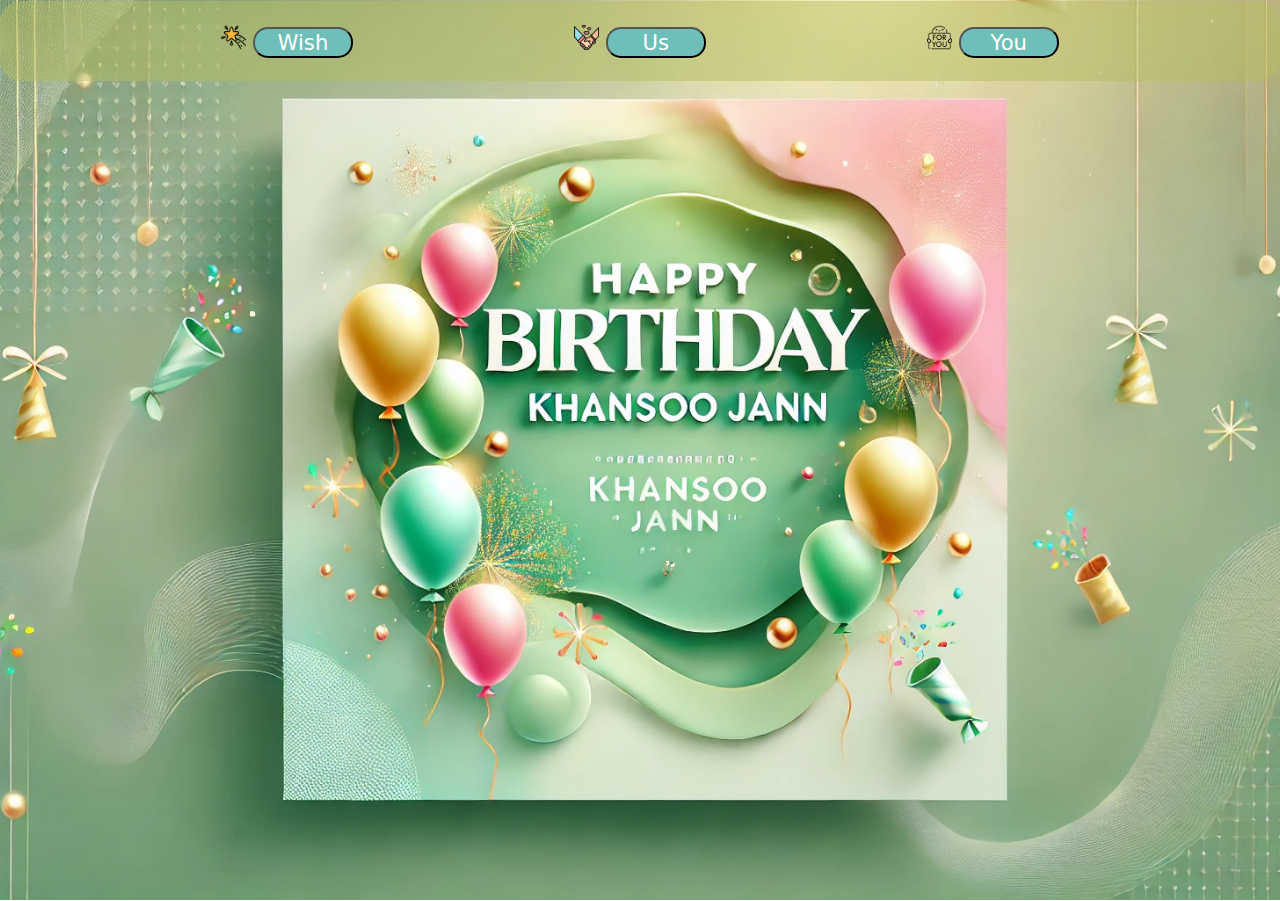
<file: index.html>
<!DOCTYPE html>
<html lang="en">
<head>
    <meta charset="UTF-8">
    <meta name="viewport" content="width=device-width, initial-scale=1.0">
    <title>HAPPY BIRTHDAY</title>
    <link rel="stylesheet" href="birth.css">

</head>
<body>
        <div class="head-section">
        <nav>
        <div>
            <img src="wish.png" alt="">
            <a class="wish" href="wish.html">
            <button>Wish</button></a>
           
        </div>
        <div class="us">
            <img src="holding-hands.png" alt="">
            <a   href="us.html"><button>Us </button></a>
            
        </div>
        
        <div class="you">
            <img src="you.png" alt="">
        <a href="you.html"><button>You</button></a>
        </div>
        </nav>
        </div>
    
</body>
</html>
</file>
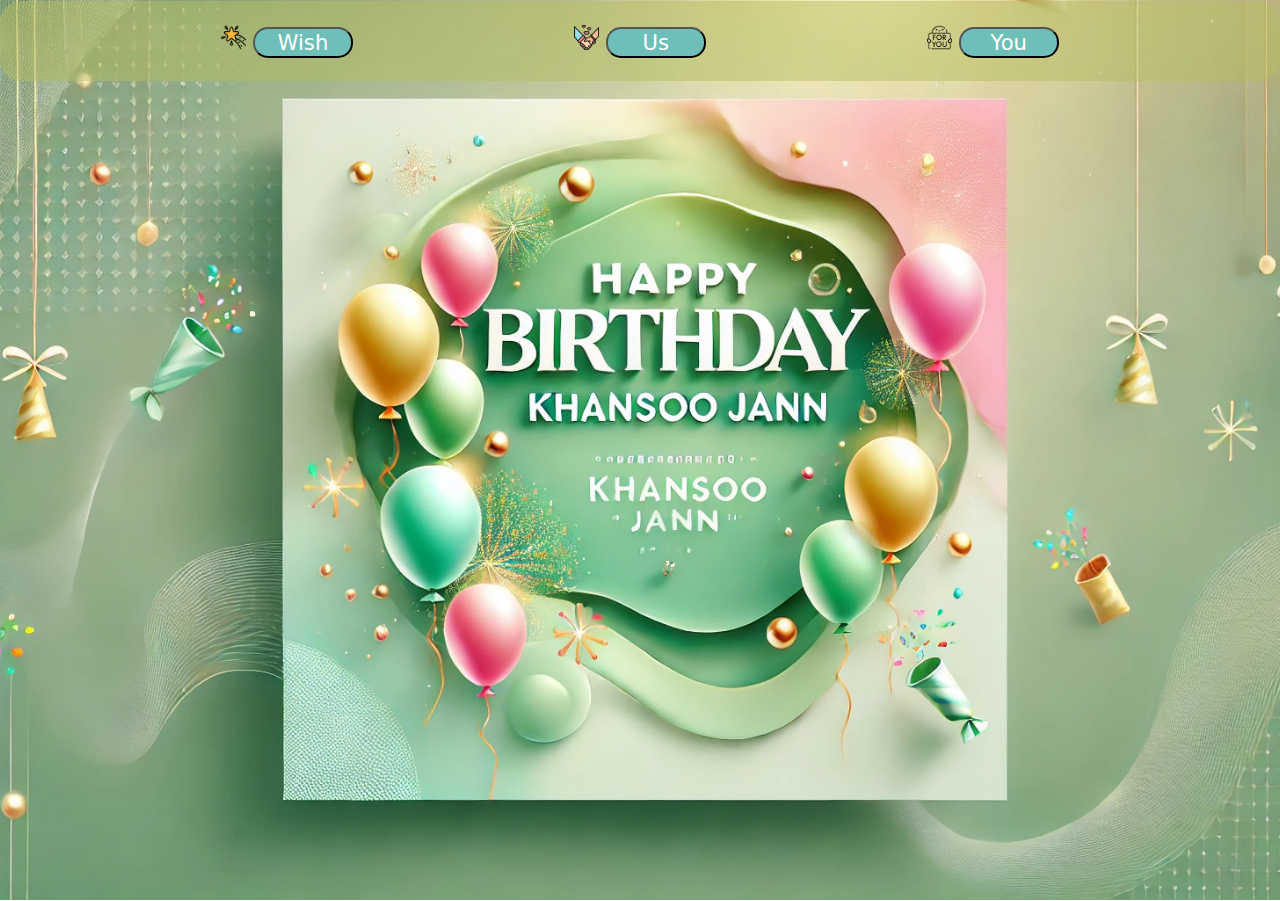
<file: Birthday.html>
<!DOCTYPE html>
<html lang="en">
<head>
    <meta charset="UTF-8">
    <meta name="viewport" content="width=device-width, initial-scale=1.0">
    <title>HAPPY BIRTHDAY</title>
    <link rel="stylesheet" href="birth.css">

</head>
<body>
        <div class="head-section">
        <nav>
        <div>
            <img src="wish.png" alt="">
            <a class="wish" href="wish.html">
            <button>Wish</button></a>
           
        </div>
        <div class="us">
            <img src="holding-hands.png" alt="">
            <a   href="us.html"><button>Us </button></a>
            
        </div>
        
        <div class="you">
            <img src="you.png" alt="">
        <a href="you.html"><button>You</button></a>
        </div>
        </nav>
        </div>
    
</body>
</html>
</file>
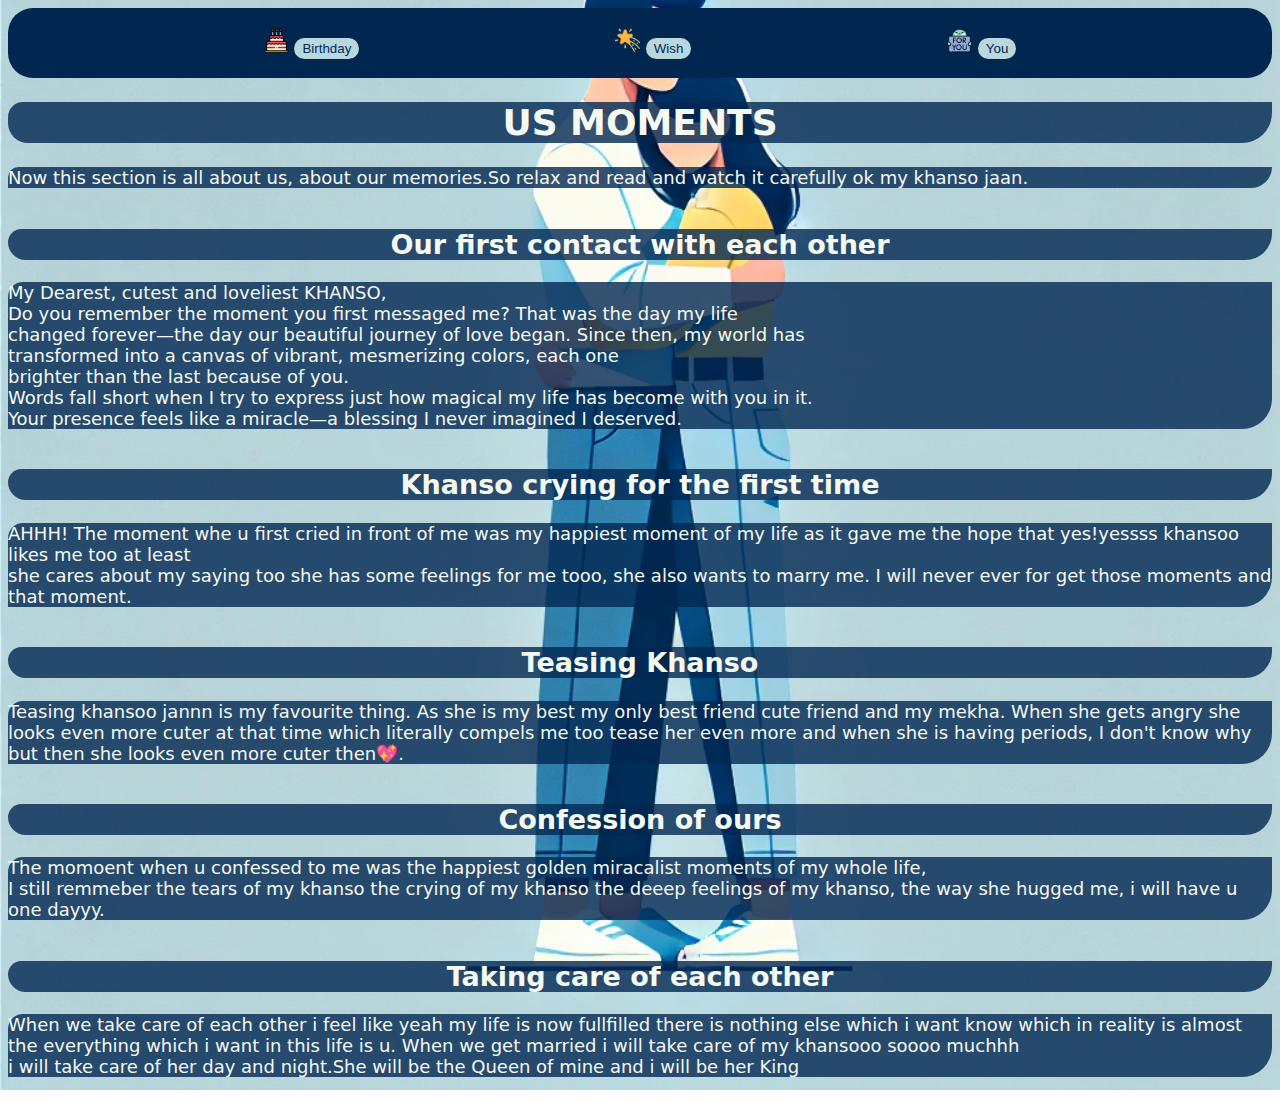
<file: us.html>
<!DOCTYPE html>
<html lang="en">
<head>
    <meta charset="UTF-8">
    <meta name="viewport" content="width=device-width, initial-scale=1.0">
    <title>ABOUT US</title>
    <link rel="stylesheet" href="us.css">

</head>
<body>

    <div class="head-section">
        <nav><div>
            <img src="birthday-cake.png" alt="">
            <a href="Birthday.html"><button>Birthday</button>
            </a>
        </div>
        
        <div class="wish">
            <img src="wishing.png" alt="">
            <a   href="wish.html"><button>Wish </button></a>
            
        </div>
       
        <div class="you">
            <img src="for-you.png" alt="">
        <a href="you.html"><button>You</button></a>
        </div>
        </nav>
        </div>
    
    <div >
    <h1>US MOMENTS</h1>
    <p>Now this section is all about us, about our memories.So relax and read and watch it carefully ok my khanso jaan.</p>
    </div>
    <div class="first">
        <h2>Our first contact with each other</h2>
        <p>My Dearest, cutest and loveliest KHANSO, <br>
            Do you remember the moment you first messaged me? That was the day my life<br>
            changed forever—the day our beautiful journey of love began. Since then, my world has<br>
            transformed into a canvas of vibrant, mesmerizing colors, each one <br>brighter than the last because of you.<br>
            Words fall short when I try to express just how magical my life has become with you in it.<br>
            Your presence feels like a miracle—a blessing I never imagined I deserved.<br>
        </p>
       
    </div>
    <div class="crying">
        <h2>Khanso crying for the first time</h2>
       <p>AHHH! The moment whe u first cried in front of me was my happiest moment of my life as it gave me the hope that yes!yessss khansoo likes me too at least<br>
    she cares about my saying too she has some feelings for me tooo, she also wants to marry me. I will never ever for get those moments and that moment.</p>

    </div>
    <div class="teasing">
        <h2>Teasing Khanso</h2>
        <p>Teasing khansoo jannn is my favourite thing. As she is my best my only best friend cute friend and my mekha. When she gets angry she looks even more cuter at that time which literally compels me too tease her even more and when she is having periods, I don't know why but then she looks
            even more cuter then💖.
        </p>
      
    </div>
    
    <div class="confess">
        <h2>Confession of ours</h2>
        <p>The momoent when u confessed to me was the happiest golden miracalist moments of my whole life,<br>
        I still remmeber the tears of my khanso the crying of my khanso the deeep feelings of my khanso, the way she hugged me, i will have u one dayyy.</p>
        
    </div>

    <div class="caring">
        <h2>Taking care of each other</h2>
        <p>When we take care of each other i feel like yeah my life is now fullfilled there is nothing else which i want know which in reality is almost the everything which i want in this life is u. When we get married i will take care of my khansooo soooo muchhh <br>
        i will take care of her day and night.She will be the Queen of mine and i will be her King</p>
        
    </div>

    
    
</body>
</html>
</file>
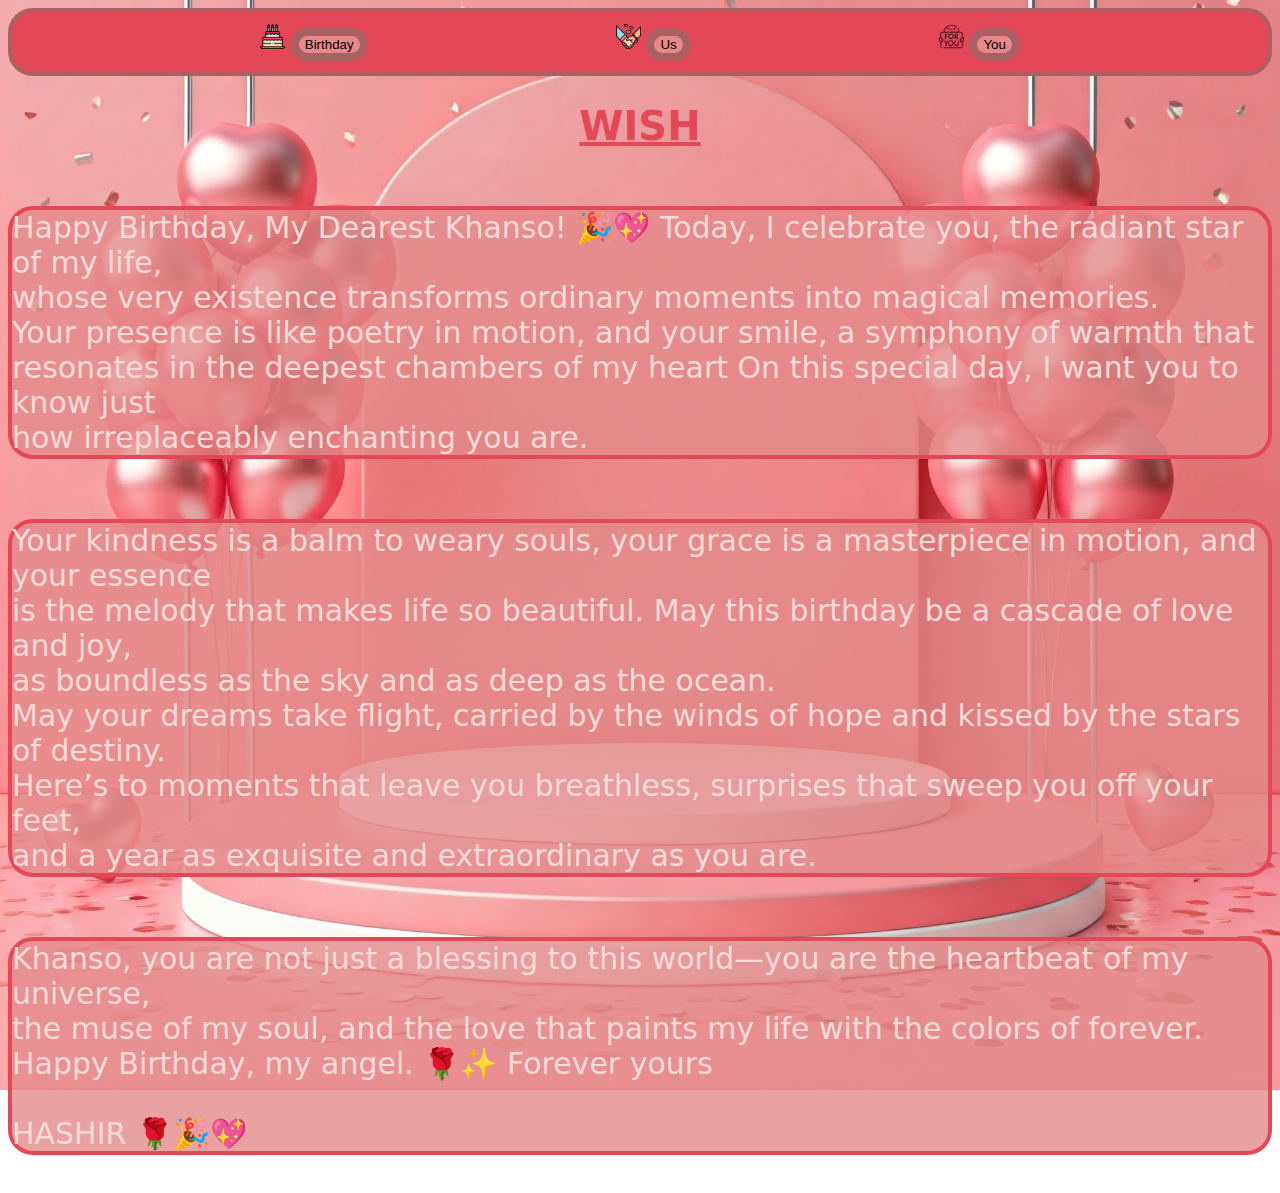
<file: wish.html>
<!DOCTYPE html>
<html lang="en">
<head>
    <meta charset="UTF-8">
    <meta name="viewport" content="width=device-width, initial-scale=1.0">
    <title>WISHING KHANSO</title>
    <link rel="stylesheet" href="wish.css">
</head>
<body>
    <div class="head-section">
    <nav><div>
        <img src="birthday-cake.png" alt="">
        <a href="Birthday.html"><button>Birthday</button>
        </a>
    </div>
    
    <div class="us">
        <img src="holding-hands.png" alt="">
        <a   href="us.html"><button>Us </button></a>
        
    </div>
   
    <div class="you">
        <img src="you.png" alt="">
    <a href="you.html"><button>You</button></a>
    </div>
    </nav>
    </div>
    <div class="heart"><h1 class="wish">WISH</h1></div>
    <p class="p1">Happy Birthday, My Dearest Khanso! 🎉💖

        Today, I celebrate you, the radiant star of my life,<br> whose very existence transforms ordinary moments into magical memories.<br>
        Your presence is like poetry in motion, and your smile, a symphony of warmth that <br>resonates in the deepest chambers of my heart
        
        On this special day, I want you to know just <br> how irreplaceably enchanting you are.<br></p>
        <p class="p2">Your kindness is a balm to weary souls, your grace is a masterpiece in motion,
        and your essence <br> is the melody that makes life so beautiful.
        
        May this birthday be a cascade of love and joy, <br> as boundless as the sky and as deep as the ocean.<br> 
        May your dreams take flight, carried by the winds of hope and kissed by the stars of destiny.<br> 
        Here’s to moments that leave you breathless, surprises that sweep you off your feet,<br> 
        and a year as exquisite and extraordinary as you are.<br></p>
        
        <p class="p3">Khanso, you are not just a blessing to this world—you are the heartbeat of my universe,<br> the muse of my soul, 
        and the love that paints my life with the colors of forever.<br>
        
        Happy Birthday, my angel. 🌹✨ Forever yours<br><br>
        HASHIR 🌹🎉💖 </p>
  
    
</body>
</html>
</file>
<file: birth.css>
*{
  font-family: 'Franklin Gothic Medium', 'Arial Narrow', Arial, sans-serif;
  font-size: 1.15rem;
  text-decoration: none;
  color: white;
  font-family: system-ui, -apple-system, BlinkMacSystemFont, 'Segoe UI', Roboto, Oxygen, Ubuntu, Cantarell, 'Open Sans', 'Helvetica Neue', sans-serif;

  
}
body, html {
    height: 100%;
    margin: 0;
  }
  
  body {
    background-image: url(birthback.webp);
    background-size: cover;
    background-repeat: no-repeat;
    background-attachment: fixed;
    background-position: center;
    position: relative;
  }

.head-section {
    display: block;
    text-align: center;
    align-items: center;
    margin-top: 3rem;
    
}



nav {
  
  top: 50px;
  background-color: rgb(179, 190, 98, 0.5);
    display:flex;
    justify-content: space-evenly;
  height: 80px;
  align-items: center;
  border-radius: 21px;
  margin-top: -54px;

}

.wish {
    padding: rem;
}


@media only screen and  (max-width: 700px) {
  body {
    background-color: aquamarine;
  }

  
} 

.wish:hover {
  background: rgba(254, 199, 111, 0.3);
  border-radius: 100px;
  font-size: 25px;
  position: relative;
  
}
img{
  
  height: 25px;
 
}

.us:hover:hover {
  background: rgba(254, 199, 111, 0.3);
   border-radius: 100px;
  font-size: 25px;
  position: relative;

}

  

button{
  background-color:#6dbfb8;
  border-radius: 15px;
  width: 100px;
}
</file>
<file: us.css>
* {
    color: #012751;
}

nav {
    display: flex;
    justify-content: space-evenly;
    text-align: center;
    align-items: center;
    background-color:#012751;
    position: relative;
    height: 70px;
    border: #012751,solid;
    border-width: 0px;
    border-radius: 25px;
}
body{
    background-image: url(usback.webp);
    background-position: center;
    background-repeat: no-repeat;
    background-size: cover;
    background-attachment: fixed;
    position: relative;
    font-family: system-ui, -apple-system, BlinkMacSystemFont, 'Segoe UI', Roboto, Oxygen, Ubuntu, Cantarell, 'Open Sans', 'Helvetica Neue', sans-serif;
    font-size: large;
    display: grid;
    
}


img{
    
    height: 25px;
   
  }

  button { 
    background-color: #B9D8DE; 
    border-radius: 25px;
    border: #B9D8DE,solid;
    border-width: 2px;
    width: auto;
    height: auto;
    
  
 }



 /*design of heading and paragraphs*/
 

h1 {
    text-align: center;
    justify-content: center;
    color: #F6F9F0;
    background-color: rgba(1, 39, 81, 0.8);
    border-radius: 15px 0px 30px 20px
}

h2 {
    text-align: center;
    justify-content: center;
    color: #F6F9F0;
    background-color: rgba(1, 39, 81, 0.8);
    border-radius: 15px 0px 30px 20px
}


p {
    background-color: rgb(1, 39, 81, 0.8);
    color:#F6F9F0;
    border-radius: 15px 0px 30px ;

}

.cp {
    width: 400px;
    height: 300px;
}
</file>
<file: wish.css>
body{
    background-image: url(birthday.jpeg);
    background-position: center;
    background-repeat: no-repeat;
    background-size: cover;
    background-attachment: fixed;
    position: relative;
    font-family: system-ui, -apple-system, BlinkMacSystemFont, 'Segoe UI', Roboto, Oxygen, Ubuntu, Cantarell, 'Open Sans', 'Helvetica Neue', sans-serif;
    font-size: large;
    display: grid;
    
    
}

.wishh {
  font-size: 48px;
  font-family: cursive;
  color: #e44858; /* Pink color */
  text-shadow: 0 0 10px rgba(255, 105, 180, 0.5); /* Pink shadow */
  animation: shimmer 3s infinite alternate;
}

@keyframes shimmer {
  0% {
    color: #AA6063;
    text-shadow: 0 0 10px rgba(255, 105, 180, 0.5);
  }
  50% {
    color: #F3DAD7;
    text-shadow: 0 0 20px rgba(255, 105, 180, 0.8);
  }
  100% {
    color: #EE9EA1;
    text-shadow: 0 0 10px rgba(255, 105, 180, 0.5);
  }
}
h1 {
  text-decoration: underline;
  text-align: center;
  font-size: 40px;
  color: #E44858;
  font-family: system-ui, -apple-system, BlinkMacSystemFont, 'Segoe UI', Roboto, Oxygen, Ubuntu, Cantarell, 'Open Sans', 'Helvetica Neue', sans-serif;
}
.p1 {
    display: inline-block;
    font-size: 30px;
    color: #F3DAD7;
    text-align: left;
    font-weight: 400;
    background-color: rgba(227, 137, 139, 0.8);
    border-radius: 25px;
  
    border: #E44858,solid;
    border-width: 4px;
}
.p2{
    display: inline-block;
    font-size: 30px;
    color: #F3DAD7;
    text-align: left;
    font-weight: 400;
    background-color: rgba(227, 137, 139, 0.8);
    border-radius: 25px;
  
    border: #E44858,solid;
    border-width: 4px;
}
.p3{
  display: inline-block;
    font-size: 30px;
    color: #F3DAD7;
    text-align: left;
    font-weight: 400;
    background-color: rgba(227, 137, 139, 0.8);
    border-radius: 25px;
  
    border: #E44858,solid;
    border-width: 4px;
}


nav {
    display: flex;
    justify-content: space-evenly;
    text-align: center;
    align-items: center;
    background-color: #E44858;
    position: relative;
    height: 60px;
    border: #AA6063,solid;
    border-width: 4px;
    border-radius: 25px;
}

.wish:hover {
    background: rgba(254, 199, 111, 0.3);
    border-radius: 100px;
    font-size: 25px;
    position: relative;
    
  }
  img{
    
    height: 25px;
   
  }
  
  .us:hover:hover {
    background: rgba(254, 199, 111, 0.3);
     border-radius: 100px;
    font-size: 25px;
    position: relative;
  
  }
  
    
  
button { 
     background-color: #E7888B; 
     border-radius: 25px;
     border: #AA6063,solid;
     border-width: 8px;
     width: auto;
     height: auto;
     
   
  }
</file>
